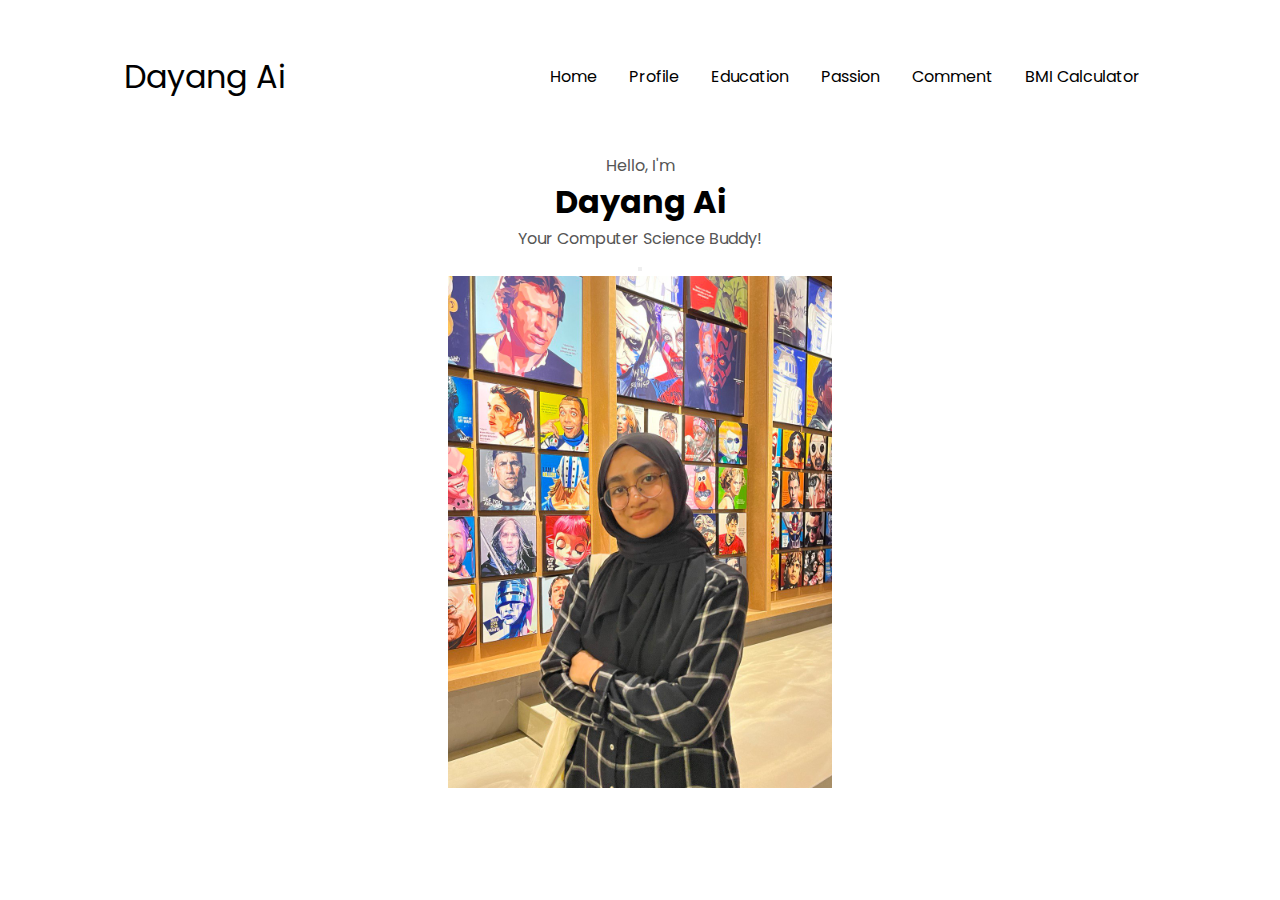
<file: index.html>
<!DOCTYPE html>
<html lang="en">
<head>
    <meta charset = "UTF-8">
	<meta http-equiv="X-UA-Compatible" content="IE=edge" />
    <meta name="viewport" content="width=device-width, initial-scale=1.0">
    <title> Home - My Portfolio </title>
    <link rel="stylesheet" href="css/styles.css">
	<link rel="stylesheet" href="css/mediaqueries.css">
</head>
<body>

        <nav id="desktop-nav">
			<div class="logo">Dayang Ai</div>
			<div>
            <ul>
                <li><a href="index.html">Home</a></li>
                <li><a href="profile.html">Profile</a></li>
                <li><a href="education.html">Education</a></li>
                <li><a href="passion.html">Passion</a></li>
                <li><a href="comment.php">Comment</a></li>
                <li><a href="bmi.php">BMI Calculator</a></li>
            </ul>
			</div>
        </nav>
	<div class="background-image">
        <div class="overlay">	
		
		<section id="profile">
			
			<div class="section__text">
				<p class="section__text__p1">Hello, I'm</p>
				<h1 class="title">Dayang Ai</h1>
				<p class="section__text__p2">Your Computer Science Buddy!</p>
				<div class="btn-container">
					<button class="btn btn-color-2" onclick="window.open('')">
				</div>
			</div>
			<div class="section__pic-container">
				<img src="img/me.jpg" alt="Ai profile picture">
			</div>
		</section>
		</div>
	</div>
		
</body>
</html>
</file>
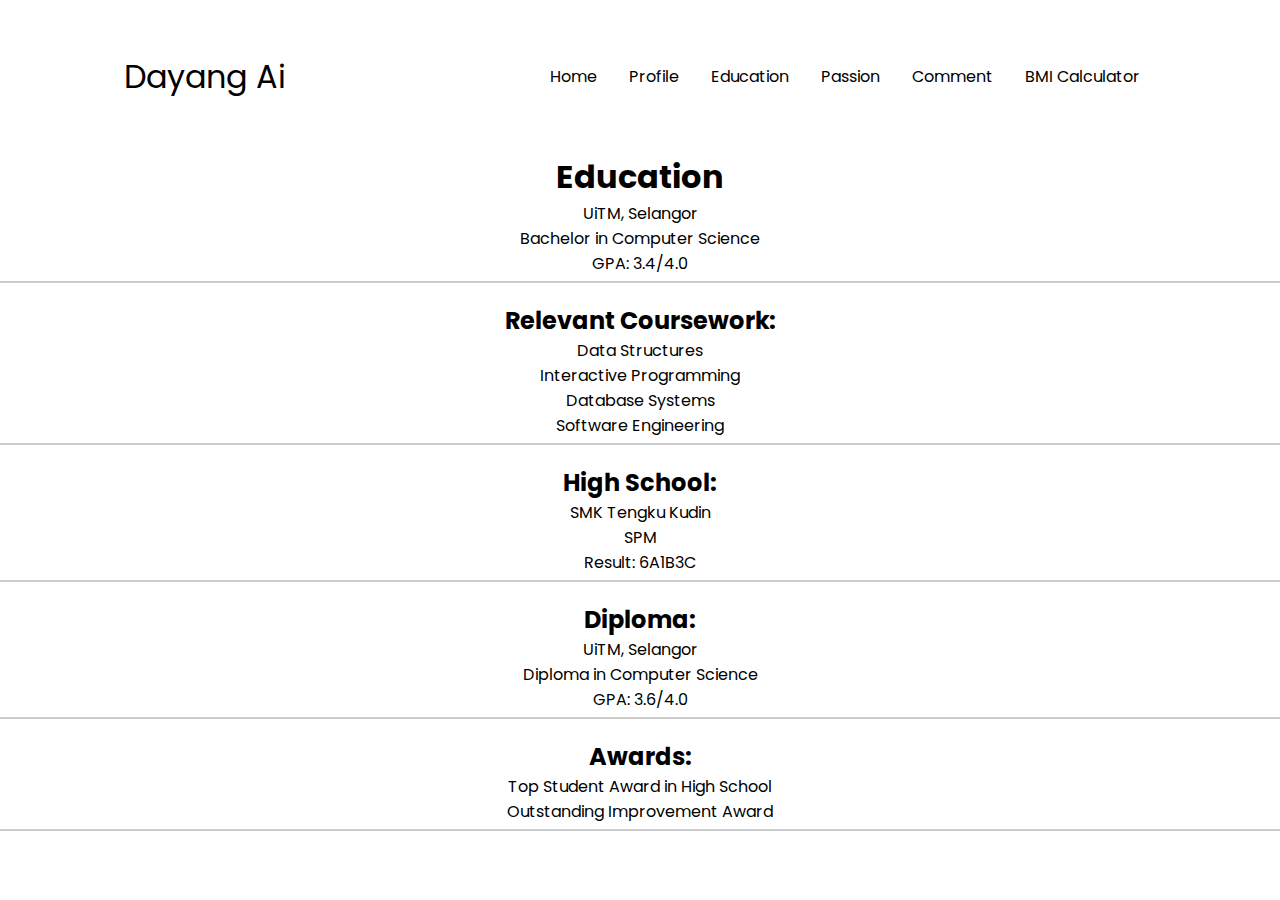
<file: education.html>
<!DOCTYPE html>
<html lang="en">
<head>
    <meta charset = "UTF-8">
	<meta http-equiv="X-UA-Compatible" content="IE=edge" />
    <meta name="viewport" content="width=device-width, initial-scale=1.0">
    <title> Education - My Portfolio </title>
    <link rel="stylesheet" href="css/styles.css">
	<link rel="stylesheet" href="css/mediaqueries.css">
</head>
<body>
        <nav id="desktop-nav">
			<div class="logo">Dayang Ai</div>
			<div>
            <ul>
                <li><a href="index.html">Home</a></li>
                <li><a href="profile.html">Profile</a></li>
                <li><a href="education.html">Education</a></li>
                <li><a href="passion.html">Passion</a></li>
                <li><a href="comment.php">Comment</a></li>
                <li><a href="bmi.php">BMI Calculator</a></li>
            </ul>
			</div>
			
        </nav>
    <main>
        <h1>Education</h1>
		
		<div class="education-item">
            <div class="institution">UiTM, Selangor</div>
            <div class="degree">Bachelor in Computer Science</div>
            <div class="gpa">GPA: 3.4/4.0</div>
		</div>
		
            <div class="education-item">
                <h2>Relevant Coursework:</h2>
                <ul>
                    <li>Data Structures</li>
                    <li>Interactive Programming</li>
                    <li>Database Systems</li>
                    <li>Software Engineering</li>
                </ul>
            </div>
        
        
        <div class="education-item">
			<h2>High School:</h2>
            <div class="institution">SMK Tengku Kudin</div>
            <div class="degree">SPM</div>
            <div class="gpa">Result: 6A1B3C</div>
		</div>
		
		<div class="education-item">	
			<h2>Diploma:</h2>
            <div class="institution">UiTM, Selangor</div>
            <div class="degree">Diploma in Computer Science</div>
            <div class="gpa">GPA: 3.6/4.0</div>
		</div>
            
            <div class="education-item">
                <h2>Awards:</h2>
                <ul>
                    <li>Top Student Award in High School</li>
                    <li>Outstanding Improvement Award</li>
                </ul>
            </div>
        
    </main>
</body>
</html>
</file>
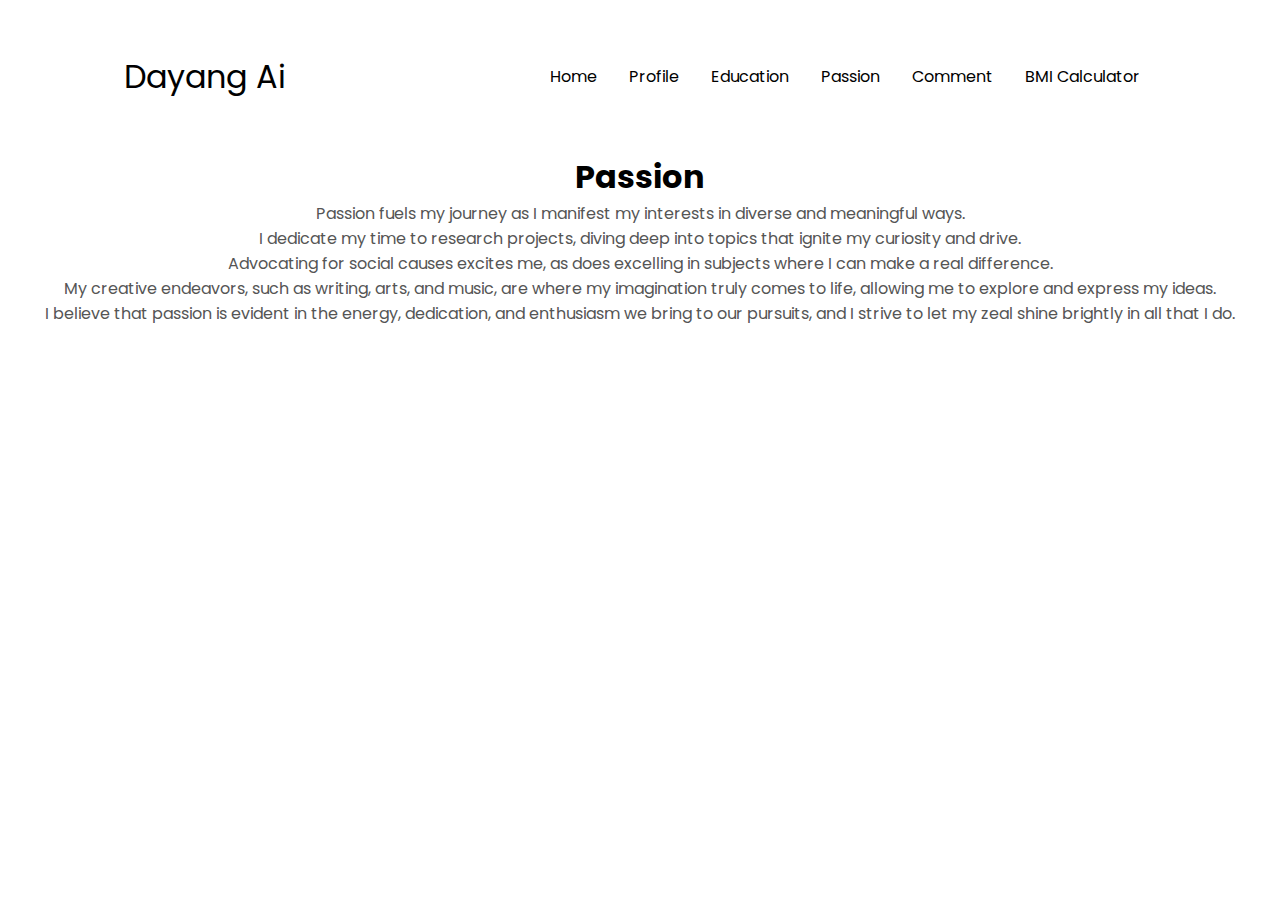
<file: passion.html>
<!DOCTYPE html>
<html lang="en">
<head>
    <meta charset = "UTF-8">
	<meta http-equiv="X-UA-Compatible" content="IE=edge" />
    <meta name="viewport" content="width=device-width, initial-scale=1.0">
    <title> Passion - My Portfolio </title>
    <link rel="stylesheet" href="css/styles.css">
	<link rel="stylesheet" href="css/mediaqueries.css">
</head>
<body>
        <nav id="desktop-nav">
			<div class="logo">Dayang Ai</div>
			<div>
            <ul>
                <li><a href="index.html">Home</a></li>
                <li><a href="profile.html">Profile</a></li>
                <li><a href="education.html">Education</a></li>
                <li><a href="passion.html">Passion</a></li>
                <li><a href="comment.php">Comment</a></li>
                <li><a href="bmi.php">BMI Calculator</a></li>
            </ul>
			</div>
        </nav>
    <main>
        <h1>Passion</h1>
        <p>Passion fuels my journey as I manifest my interests in diverse and meaningful ways.</p>
		<p>I dedicate my time to research projects, diving deep into topics that ignite my curiosity and drive.</p>
		<p>Advocating for social causes excites me, as does excelling in subjects where I can make a real difference.</p>
		<p>My creative endeavors, such as writing, arts, and music, are where my imagination truly comes to life, 
		allowing me to explore and express my ideas.</p> 
		<p>I believe that passion is evident in the energy, dedication, and enthusiasm we bring to our pursuits, and I strive to let my zeal shine brightly in all that I do.</p>
    </main>
</body>
</html>
</file>
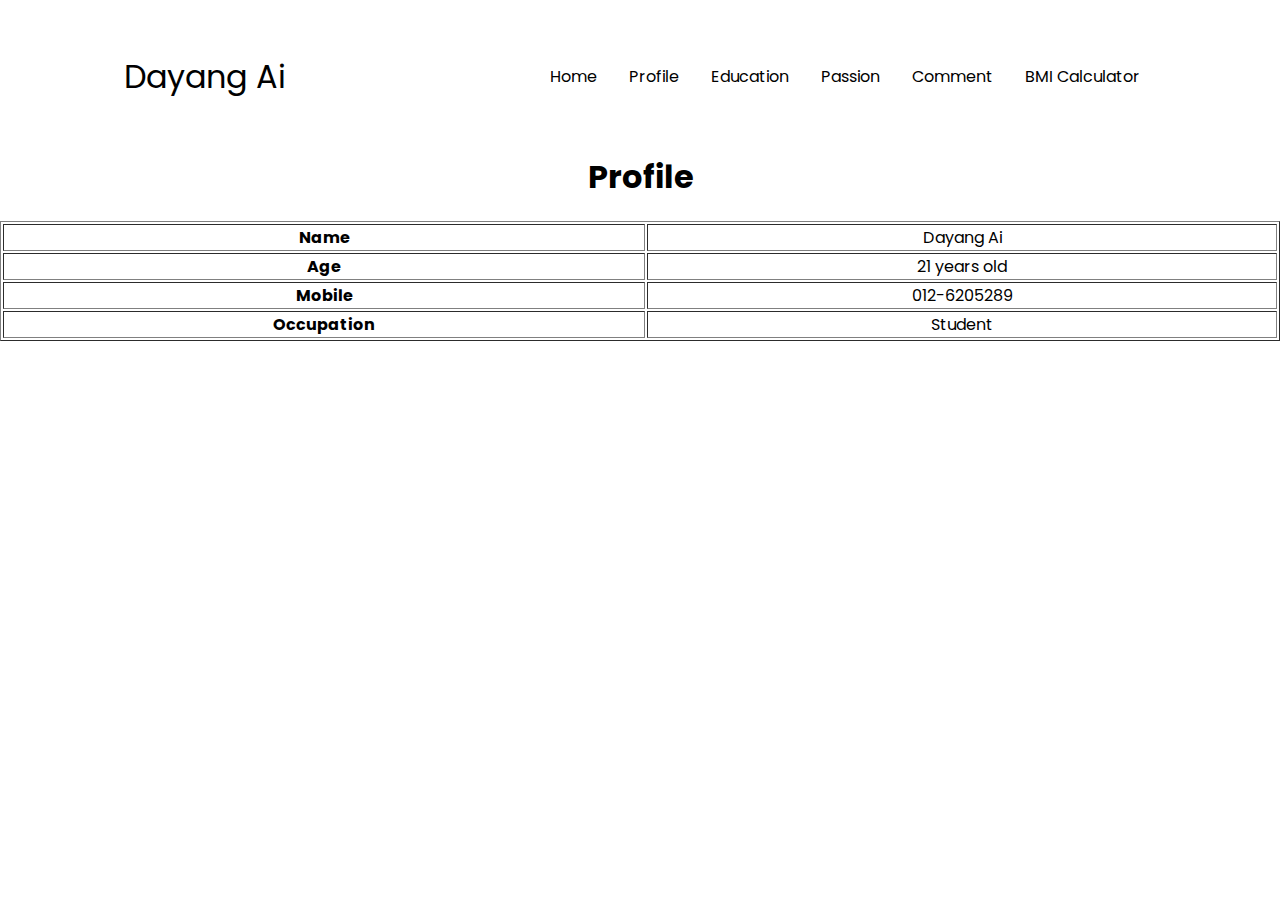
<file: profile.html>
<!DOCTYPE html>
<html lang="en">
<head>
    <meta charset = "UTF-8">
	<meta http-equiv="X-UA-Compatible" content="IE=edge" />
    <meta name="viewport" content="width=device-width, initial-scale=1.0">
    <title> Profile - My Portfolio </title>
    <link rel="stylesheet" href="css/styles.css">
	<link rel="stylesheet" href="css/mediaqueries.css">
</head>
<body>
        <nav id="desktop-nav">
			<div class="logo">Dayang Ai</div>
			<div>
            <ul>
                <li><a href="index.html">Home</a></li>
                <li><a href="profile.html">Profile</a></li>
                <li><a href="education.html">Education</a></li>
                <li><a href="passion.html">Passion</a></li>
                <li><a href="comment.php">Comment</a></li>
                <li><a href="bmi.php">BMI Calculator</a></li>
            </ul>
			</div>
        </nav>
    <main>
        <h1>Profile</h1>
    </main>
	<table border="1" style="width:100%">
		<tr>
			<th>Name</th>
			<td>Dayang Ai</td>
		</tr>
		<tr>
			<th>Age</th>
			<td>21 years old</td>
		</tr>
		<tr>
			<th>Mobile</th>
			<td>012-6205289</td>
		</tr>
		<tr>
			<th>Occupation</th>
			<td>Student</td>
		</tr>
	</table>
</body>
</html>
</file>
<file: css/styles.css>
/* General */

@import url("https://fonts.googleapis.com/css2?family=Poppins:wght@300;400;500;600&display=swap");

* {
	margin: 0;
	padding: 0;
}

body {
    font-family: 'Poppins', sans-serif;
    margin: 0;
    padding: 0;
	text-align: center;
}

html {
	scroll-behavior: smooth;
}

p {
	color: rgb(85, 85, 85);
}

/*Transition*/

a, .btn {
	transition: all 300ms ease;
}

/*Desktop nav*/

nav ul {
    list-style-type: none;
    padding: 0;
    display: flex;
    justify-content: center;
}

nav ul li {
    margin: 0 1rem;
}

nav, .nav-links {
	display: flex;
}

nav {
	justify-content: space-around;
	align-items: center;
	height: 17vh;
}

.nav-links {
	gap: 2rem;
	list-style: none;
	font-size: 1.5rem;
}

a {
	color: black;
	text-decoration: none;
	text-decoration-color: white;
}

a:hover {
	color: grey;
	text-decoration: underline;
	text-underline-offset: 1rem;
	text-underline-color: rgb(181, 181, 181);
}

.logo {
	font-size: 2rem;
}

.logo:hover {
	cursor: default;
}

img {
  width: 30%;
  height: auto;
  align-items: center;
}

main {
    margin-bottom: 20px;
}

.education-item {
    border-bottom: 2px solid #ccc;
    padding-bottom: 5px;
    margin-bottom: 20px;
}
</file>
<file: css/mediaqueries.css>
@media screen and (max-width: 1200px) {
	#desktop-nav {
		display: none;
	}
	#hamburger-nav {
		display: flex;
	}
}
</file>
